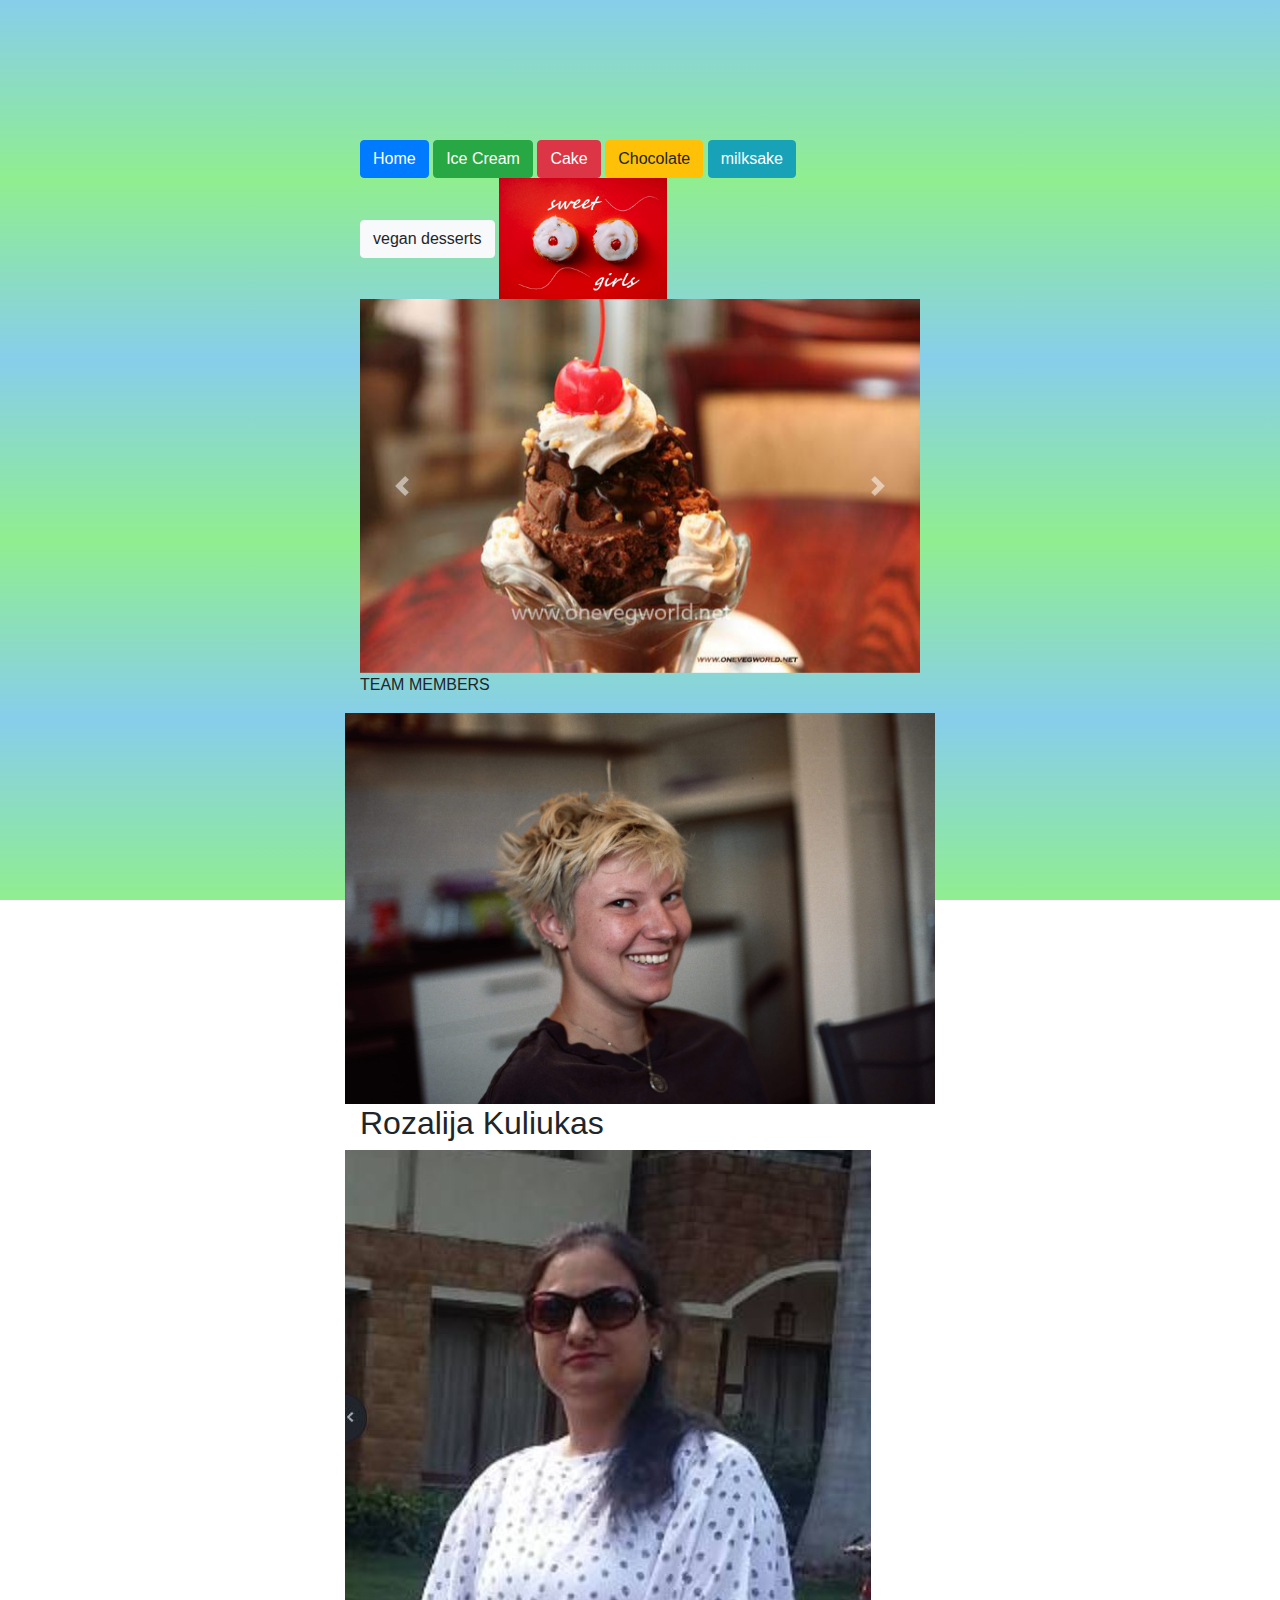
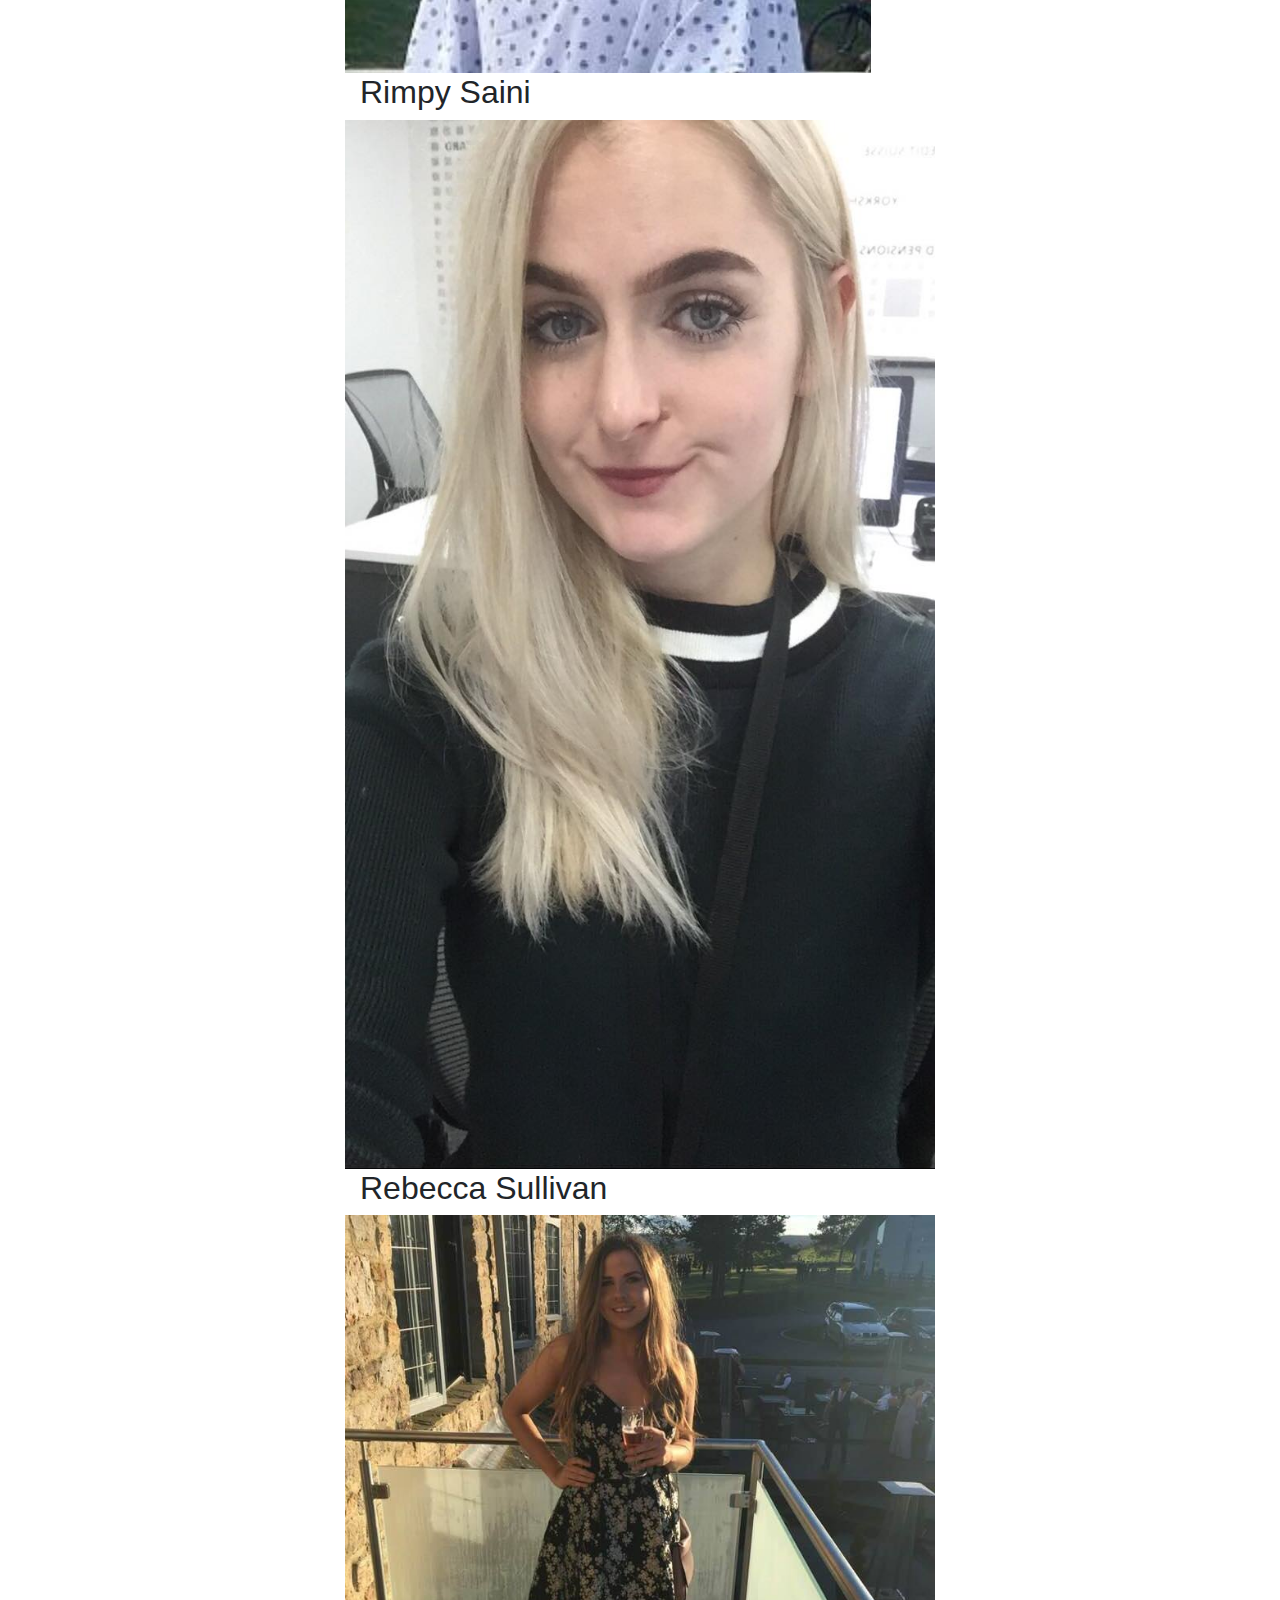
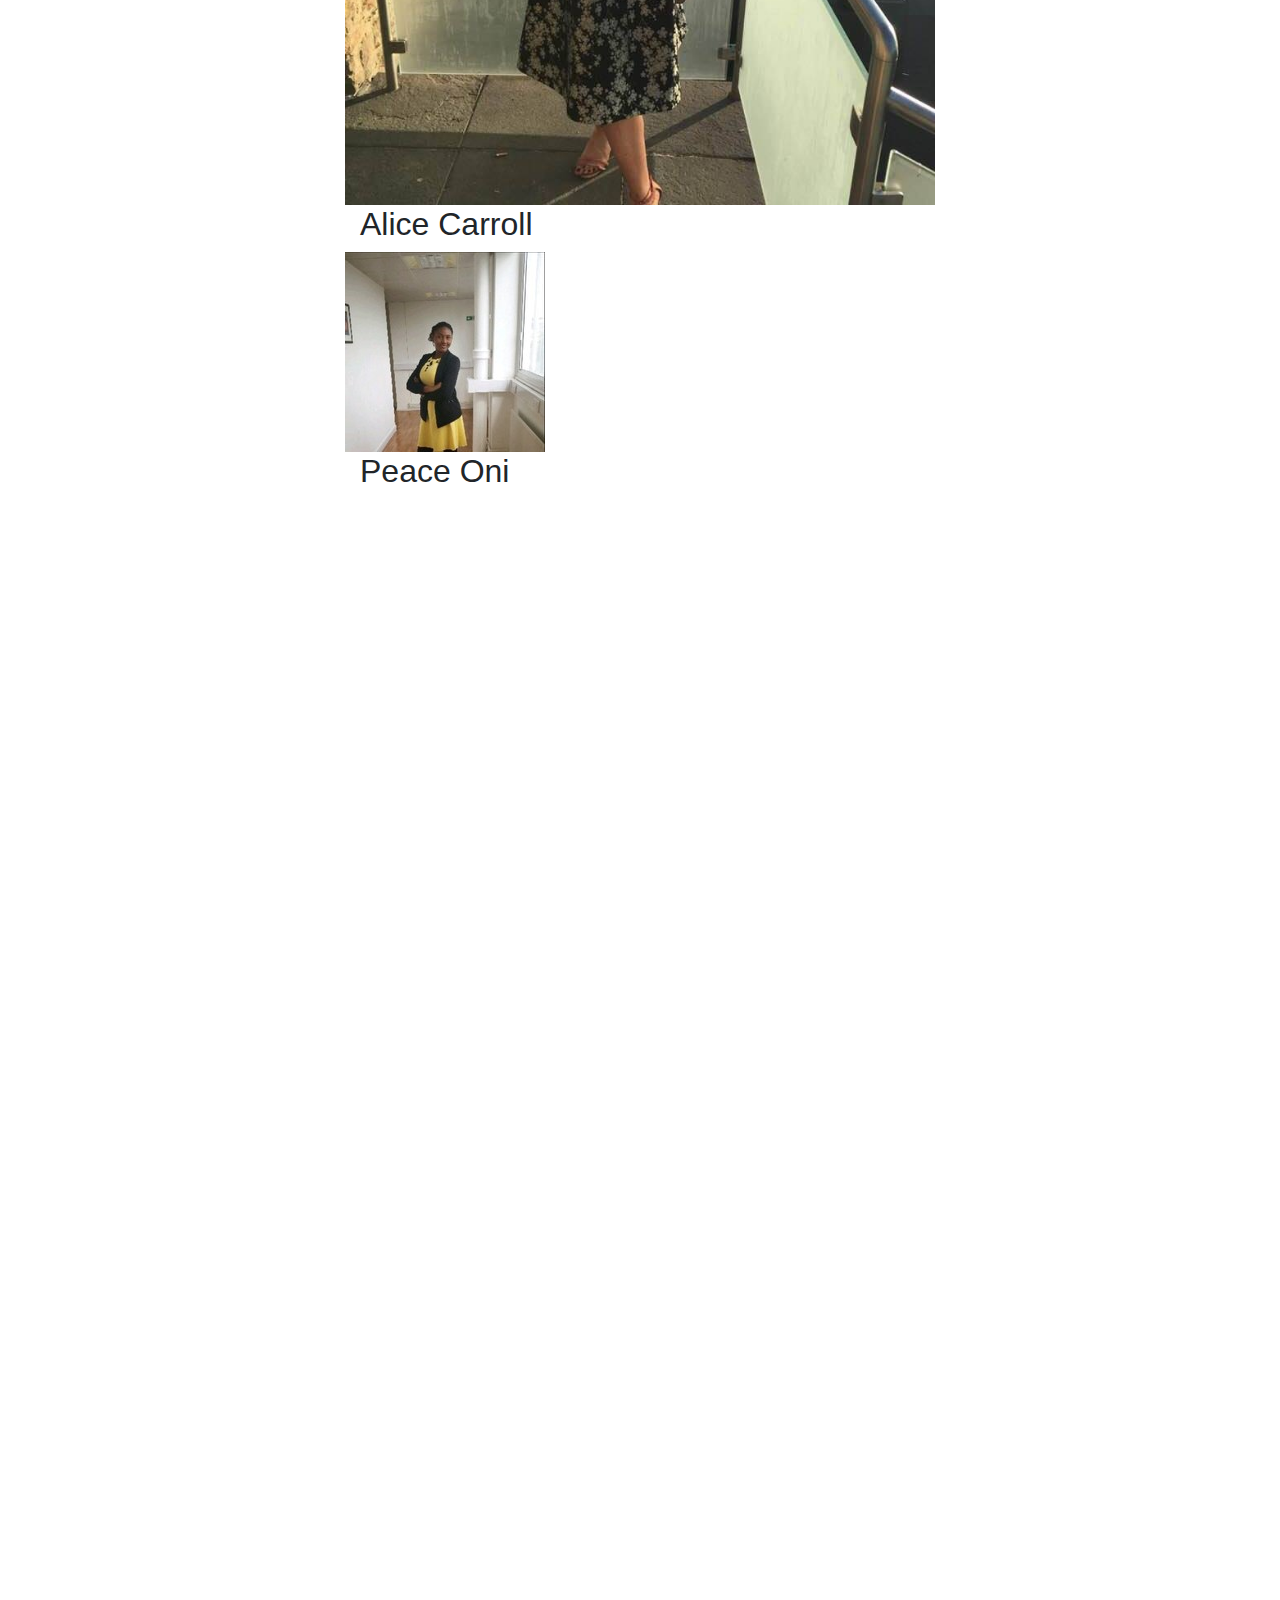
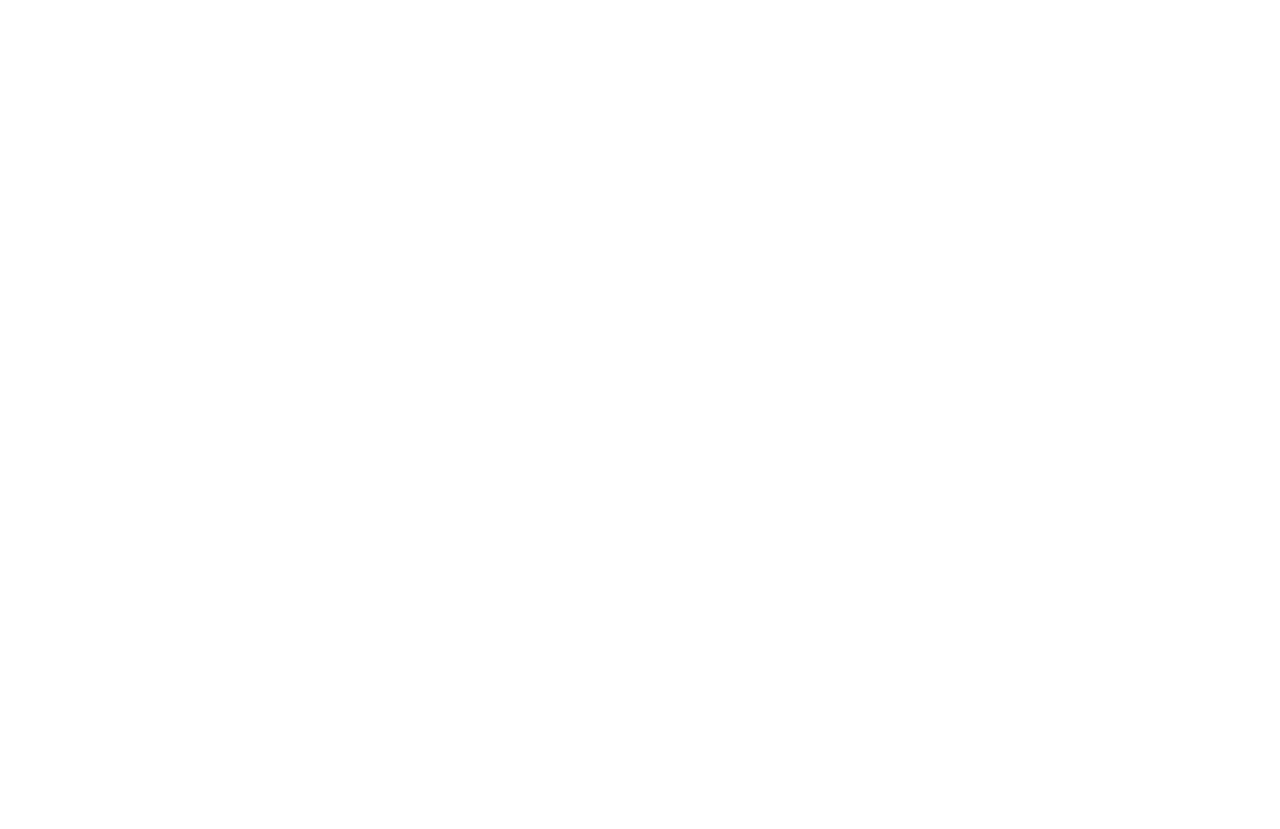
<file: index.html>
<!DOCTYPE html>
<html lang="en">
<head>
 <title>
   "Dessert"
 </title>
 <!-- Required meta tags -->
 <meta charset="utf-8">
  <meta name="viewport" content="width=device-width, initial-scale=1, shrink-to-fit=no">
  <!--Bootstrap link-->
  <link rel="stylesheet" href="https://stackpath.bootstrapcdn.com/bootstrap/4.3.1/css/bootstrap.min.css" integrity="sha384-ggOyR0iXCbMQv3Xipma34MD+dH/1fQ784/j6cY/iJTQUOhcWr7x9JvoRxT2MZw1T" crossorigin="anonymous">
<link rel="stylesheet" href="https://use.fontawesome.com/releases/v5.8.1/css/all.css" integrity="sha384-50oBUHEmvpQ+1lW4y57PTFmhCaXp0ML5d60M1M7uH2+nqUivzIebhndOJK28anvf" crossorigin="anonymous">

 <link rel="stylesheet" type="text/CSS" href="css/main.css">
 <body>
   <!--
   <div class="topnav">
     <a href="#Desserts">Desserts</a>
     <a href="#Ice Cream">Ice Cream</a>
     <a href="#Cake">Cake</a>
     <a href="#Chocolate">Chocolate</a>
     <a href="#milksake">milksake</a>
     <a href="#vegan desserts">vegan desserts</a>
</div>
-->
<a href="index.html"><button type="button" class="btn btn-primary">Home</button></a>
<a href="icecream.html"><button type="button" class="btn btn-success">Ice Cream</button></a>
<a href="cake.html"><button type="button" class="btn btn-danger">Cake</button></a>
<a href="html/CHOCOLATE.html"><button type="button" class="btn btn-warning">Chocolate</button></a>
<a href="milkshake.html"<button type="button" class="btn btn-info">milksake</button></a>
<a href="vegandesserts.html"><button type="button" class="btn btn-light">vegan desserts</button></a>

<img class="logo" src="image/sweetgirls.jpg" alt="logo of sweet girls">



<div id="carouselExampleControls" class="carousel slide" data-ride="carousel">
  <div class="carousel-inner">
    <div class="carousel-item active">
      <img src="image/icecream.jpg" class="d-block w-70" alt="icecream">
    </div>
    <div class="carousel-item">
      <img src="image/redvelvet.jpg" class="d-block w-70" alt="redvelvet cake">
    </div>
    <div class="carousel-item">
      <img src="image/choco.jpg" class="d-block w-70" alt="Chocolate">
    </div>
    <div class="carousel-item">
      <img src="image/vegan-dessert.jpg" class="d-block w-70" alt="vegan-dessert">
    </div>

  </div>
  <a class="carousel-control-prev" href="#carouselExampleControls" role="button" data-slide="prev">
    <span class="carousel-control-prev-icon" aria-hidden="true"></span>
    <span class="sr-only">Previous</span>
  </a>
  <a class="carousel-control-next" href="#carouselExampleControls" role="button" data-slide="next">
    <span class="carousel-control-next-icon" aria-hidden="true"></span>
    <span class="sr-only">Next</span>
  </a>
</div>
<p class="title">TEAM MEMBERS</p>
<div class="row">
  <div class="column">
<img src="image/roz1.JPG" alt="Rozalija Kuliukas">
<div class="container">
<h2>Rozalija Kuliukas</h2>

</div>
</div>
<div class="column">

<img src="image/rimpy.JPG" alt="Rimpy Saini">
<div class="container">
  <h2>Rimpy Saini</h2>

</div>
</div>
  <div class="column">

  <img src="image/rebecca.jpg" alt="Rebecca Sullivan">
  <div class="container">
                 <h2>Rebecca Sullivan</h2>

             </div>
           </div>
                 <div class="column">

                  <img src="image/Alice.jpg" alt="Alice Carroll">
                  <div class="container">
                 <h2>Alice Carroll</h2>

             </div>
           </div>
                 <div class="column">

<img src="image/peace.jpg" alt="peace">
<div class="container">
               <h2>Peace Oni</h2>

</div>
</div>
               </div>


<br>
</br>
<iframe src="https://docs.google.com/forms/d/e/1FAIpQLSeYt5tVRLS3nXjTOqcJJ4bJEgnJOa55cEmOLTJuBzObOmsrEA/viewform?embedded=true" width="640" height="1736" frameborder="0" marginheight="0" marginwidth="0">Loading...</iframe>
<div class="socials">
<a href="https://en-gb.facebook.com/"><i class="fab fa-facebook"></i></a>
<a href="https://twitter.com/login?lang=en-gb"><i class="fab fa-twitter-square"></i></a>
<a href="https://www.instagram.com/accounts/login/"><i class="fab fa-instagram"></i></a>
</div>
<script src="https://code.jquery.com/jquery-3.3.1.slim.min.js" integrity="sha384-q8i/X+965DzO0rT7abK41JStQIAqVgRVzpbzo5smXKp4YfRvH+8abtTE1Pi6jizo" crossorigin="anonymous"></script>
<script src="https://cdnjs.cloudflare.com/ajax/libs/popper.js/1.14.7/umd/popper.min.js" integrity="sha384-UO2eT0CpHqdSJQ6hJty5KVphtPhzWj9WO1clHTMGa3JDZwrnQq4sF86dIHNDz0W1" crossorigin="anonymous"></script>
<script src="https://stackpath.bootstrapcdn.com/bootstrap/4.3.1/js/bootstrap.min.js" integrity="sha384-JjSmVgyd0p3pXB1rRibZUAYoIIy6OrQ6VrjIEaFf/nJGzIxFDsf4x0xIM+B07jRM" crossorigin="anonymous"></script>

</body>

</html>
</file>
<file: css/main.css>
body{
  background-image: linear-gradient(skyblue, lightgreen, skyblue, lightgreen, skyblue, lightgreen);
  background-size: cover;
  background-attachment: fixed;
  width: 50%;
 padding: 40px;margin: 100px auto;

  }


img {
    position:relative;
    width:100%;
    height:auto;
  }

.logo {
position:relative;
  width:30%;
  height:auto;
}

h1{
font-style: normal;
font-family: sans-serif;
}

.columnimage{
  height: 20px;
  width: 100px;
  border-radius: 50%;
}
.socials{
align-self: flex-end;

}
</file>
